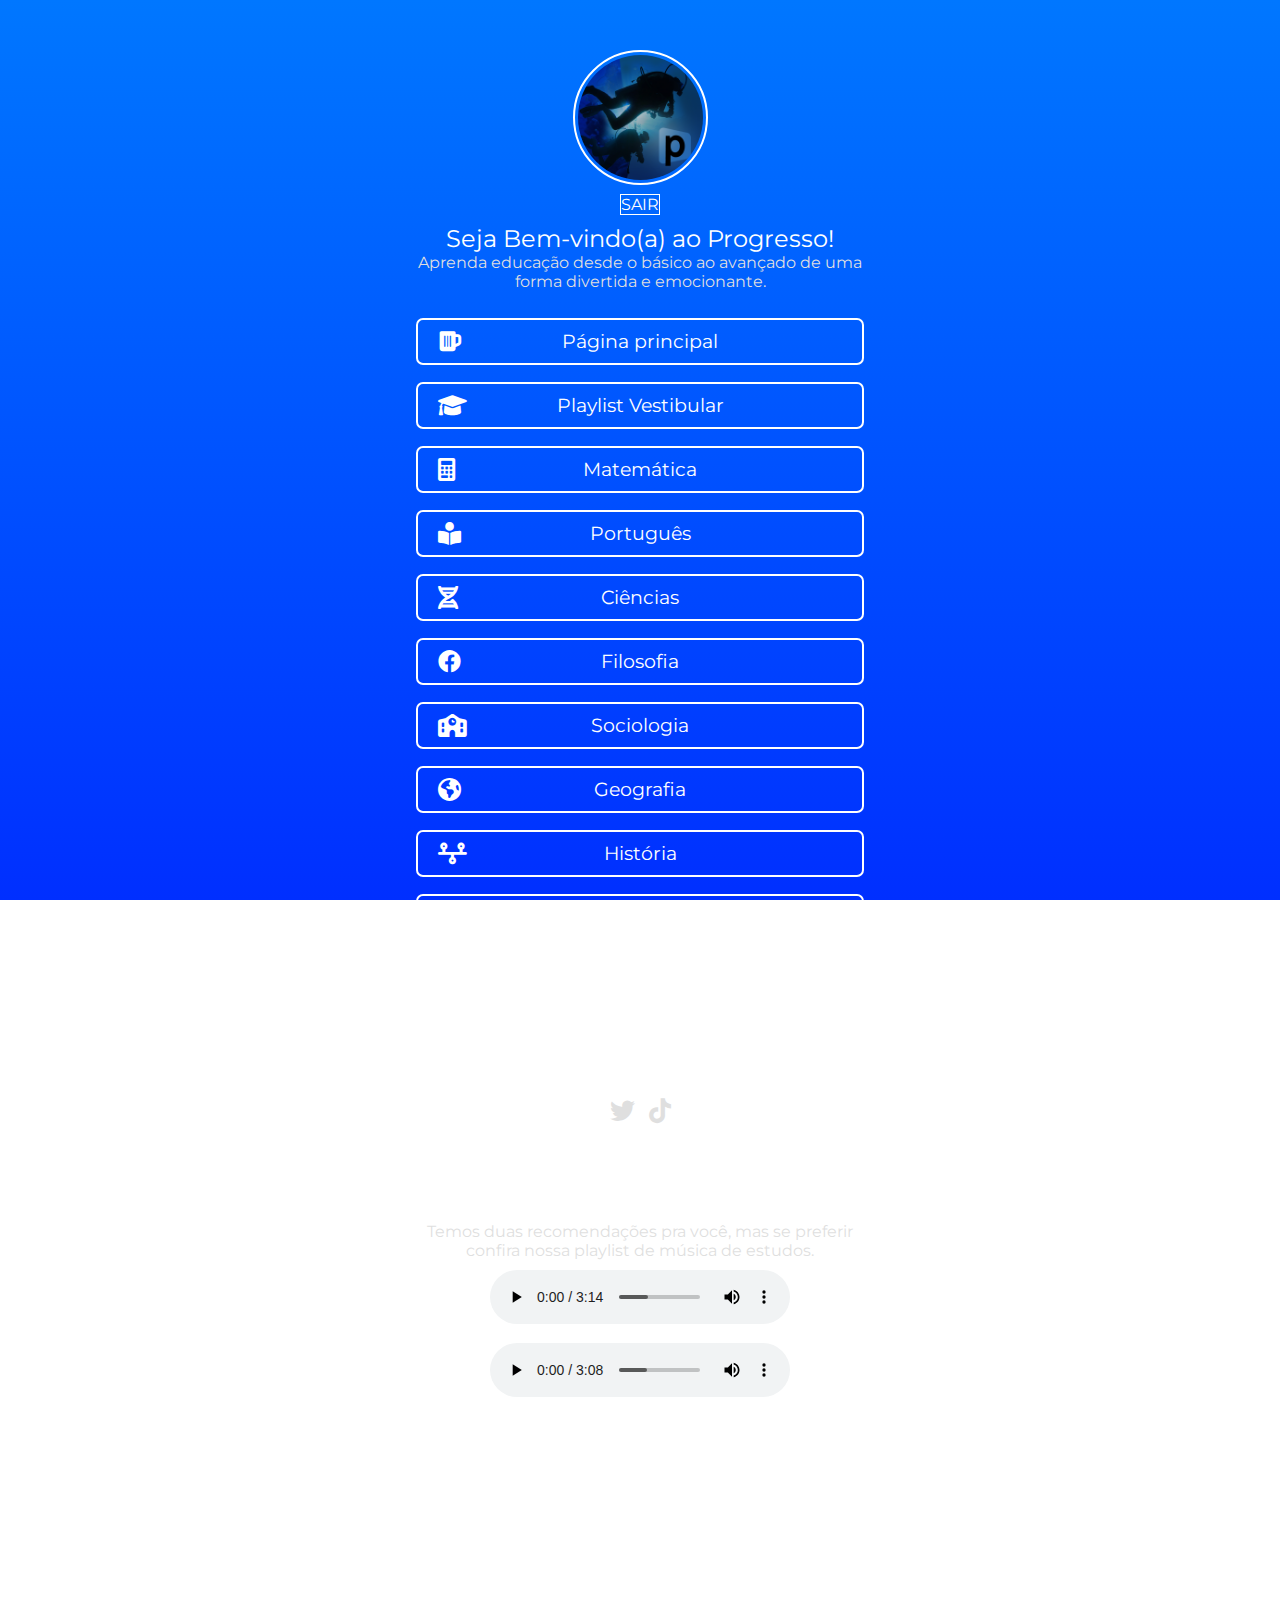
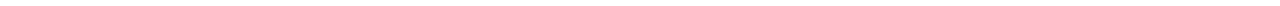
<file: tree/index.html>
<!DOCTYPE html>
<html lang="pt-br">
<head>
    <meta charset="UTF-8">
    <meta http-equiv="X-UA-Compatible" content="IE=edge">
    <meta name="viewport" content="width=device-width, initial-scale=1.0">
    <title>Link Bio</title>

    <link href="css/style.css" rel="stylesheet">
    <link href="css/all.min.css" rel="stylesheet">
    <link rel="stylesheet" href="css/logout.css">
</head>
<body>

<section class="box1">
    <div class="center">

        <div class="container">

            <div class="logo">
                <div class="img-logo"><img src="images/logoTree-progresso.png"></div>
            </div><!--logo-->
            <div class="logout">
                <a href="../index.php">SAIR</a>
            </div>

            <div class="desc">
                <h2>Seja Bem-vindo(a) ao Progresso!</h2>
                <p>Aprenda educação desde o básico ao avançado de uma forma divertida e emocionante.</p>
            </div><!--desc-->

            <div class="link">
                <a href="../index.html"><div class="link-a"><i class="fa-solid fa-beer-mug-empty"></i><h3>Página principal</h3></div></a>
                <a href="https://www.youtube.com/watch?v=0aUEDxYjZg8&list=PLTPg64KdGgYivEK9avhUlxsaJhD0TfpxW"><div class="link-a"><i class="fa-solid fa-graduation-cap"></i> <h3>Playlist Vestibular</h3></div></a>
                <a href="https://www.youtube.com/watch?v=GFWuvnML3eU&list=PL83s8LGM84J4mRCdgGKJaZh8KWFU7GgcO"><div class="link-a"><i class="fa-solid fa-calculator"></i> <h3>Matemática</h3></div></a>
                <a href="https://www.youtube.com/watch?v=ZJn5jjZM5ss&list=PLonj8APB8U2gpcVuB0dULMCHpaZQrCpvg"><div class="link-a"><i class="fa-solid fa-book-open-reader"></i> <h3>Português</h3></div></a>
                <a href="https://www.youtube.com/watch?v=L7cfPRNIfxQ&list=PLNM2T4DNzmq71YnFuVJePi8FTiKc9WtCu"><div class="link-a"><i class="fa-solid fa-dna"></i> <h3>Ciências</h3></div></a>
                <a href="https://www.youtube.com/watch?v=TIIzrsbx74E&list=PLMra4G0-Z7pOBZjKCxen5cRa6iUMAdYKh"><div class="link-a"><i class="fa-brands fa-facebook"></i> <h3>Filosofia</h3></div></a>
                <a href="https://www.youtube.com/watch?v=ZdIrgqd7keI&list=PLMra4G0-Z7pMnBecUK6b8VpwDceBI7xcE"><div class="link-a"><i class="fa-solid fa-school"></i> <h3>Sociologia</h3></div></a>
                <a href="https://www.youtube.com/watch?v=Z8cVL_5WUYQ&list=PLNM2T4DNzmq6c_nE4qHDTeQT6QnNJTR4w"><div class="link-a"><i class="fa-solid fa-earth-americas"></i> <h3>Geografia</h3></div></a>
                <a href="https://www.youtube.com/watch?v=ym5aER-r2tI&list=PLMra4G0-Z7pOmDWJfnFQXEG3P17E9erqs"><div class="link-a"><i class="fa-solid fa-timeline"></i> <h3>História</h3></div></a>
                <a href="https://www.youtube.com/watch?v=FtLtDqE-VX0&list=PLJbfCnxJZt8YKoBC_wigw0BZOlDw_vFKS"><div class="link-a"><i class="fa-solid fa-jet-fighter"></i> <h3>Física</h3></div></a>
                <a href="https://www.youtube.com/watch?v=XCZyx2IHdxA&list=PL0LfmDSptaT098AnGV_EBcFTF_TPoHUa7"><div class="link-a"><i class="fa-solid fa-atom"></i> <h3>Química</h3></div></a>
                <a href="https://www.youtube.com/watch?v=X5TdMsc4YCg&list=PL41dMNqXopt85RhRgFp_jdoI5Bz7DUG-c"><div class="link-a"><i class="fa-solid fa-language"></i> <h3>Inglês</h3></div></a>
            </div><!--link-->

            <div class="link2">
                <a href=""><i class="fa-brands fa-twitter"></i></a>
                <a href=""><i class="fa-brands fa-tiktok"></i></a>
            </div><!--link2-->

            <div class="desc">
                <br><br><br>
                <h2>Vai uma musiquinha?</h2>
                <p>Temos duas recomendações pra você, mas se preferir confira nossa playlist de música de estudos.</p>
            </div><!--desc-->

            <audio controls src="audios/kina.mp3"></audio> <br>
            <audio controls src="audios/kina2.mp3"></audio>

            <div class="link3">
                <a href="https://www.youtube.com/watch?v=u1ZWRUPYlog&list=PLOzDu-MXXLliO9fBNZOQTBDddoA3FzZUo&index=3"><div class="link-a"><i class="fa-solid fa-headphones-simple"></i> <h3>Playlist Lo-fi Hip-hop</h3></div></a>
                <a href="https://www.youtube.com/watch?v=JpSuinPCxBU&list=PLuDoiEqVUgejiZy0AOEEOLY2YFFXncwEA"><div class="link-a"><i class="fa-solid fa-guitar"></i> <h3>Playlist Lo-fi Beats</h3></div></a>
                <a href="https://www.youtube.com/watch?v=5qap5aO4i9A"><div class="link-a"><i class="fa-solid fa-podcast"></i> <h3>Lo-fi ao vivo</h3></div></a>
                
            </div><!--link-->

        </div><!--container-->

    </div><!--center-->

    
</section><!--box1-->

    

</body>
</html>
</file>
<file: tree/css/style.css>
@import url('https://fonts.googleapis.com/css2?family=Montserrat:wght@100;300;500&display=swap');

*{
    margin: 0;
    padding: 0;
    box-sizing: border-box;
    font-family: 'Montserrat';
}

body{
    background: -webkit-gradient(linear, left bottom, left top, from(#002fff), to(#0077ff)) fixed;
}

.center{
    max-width: 500px;
    margin: 0 auto;
    padding:0 2%;
}

section.box1{
    margin-top:50px;
}

.container{
    display: flex;
    align-items: center;
    flex-direction: column;
}

.logo{
    width: 100%;
    max-width: 135px;
}

.logo img{
    width: 100%;
    border-radius: 50%;
    vertical-align: middle;
}

.img-logo:hover{
    border-color: black;
}
.img-logo{
    margin-bottom: 10px;
    border:2px solid white;
    border-radius: 50%;
    padding:3px;
    transition: 0.3s;
}

.desc{
    text-align: center;
    color: white;
    margin:10px 0;
}

.desc h2{
    font-weight: normal;
}

.desc p{
    color: #dfdfdf;
}

/*Link 1*/
.link{
    width: 100%;
    text-align: center;
}

.link a{
    color: white;
    text-decoration: none;
}

.link .link-a:hover{
    background: white;
    color: #0077ff;
}

.link .link-a{
    position: relative;
    border-radius: 7px;
    border:2px solid white;
    padding:10px;
    margin:17px 0;
    transition: 0.3s;
}

.link .link-a i{
    position: absolute;
    left: 20px;
    line-height: 1;
    font-size: 23px;
}

.link .link-a h3{
    font-weight: normal;
}

/*Link 2*/
.link2{
    margin-top:10px;
}

.link2 i:hover{
    transform: scale(1.3);
}

.link2 i{transition: 0.3s;}

.link2 a{
    color: #dfdfdf;
    font-size: 25px;
    margin:0 5px;
}

/*Link 3*/
.link3{
    width: 100%;
    text-align: center;
}

.link3 a{
    color: white;
    text-decoration: none;
}

.link3 .link-a:hover{
    background: white;
    color: #0077ff;
}

.link3 .link-a{
    position: relative;
    border-radius: 7px;
    border:2px solid white;
    padding:10px;
    margin:17px 0;
    transition: 0.3s;
}

.link3 .link-a i{
    position: absolute;
    left: 20px;
    line-height: 1;
    font-size: 23px;
}

.link3 .link-a h3{
    font-weight: normal;
}
</file>
<file: tree/css/logout.css>
div.logout a {
    text-decoration: none;
    color: white;
    margin-top: 10px;
    border: 1px solid #fff;
    
}

div.logout a:hover {
    background-color: #000;
}
</file>
